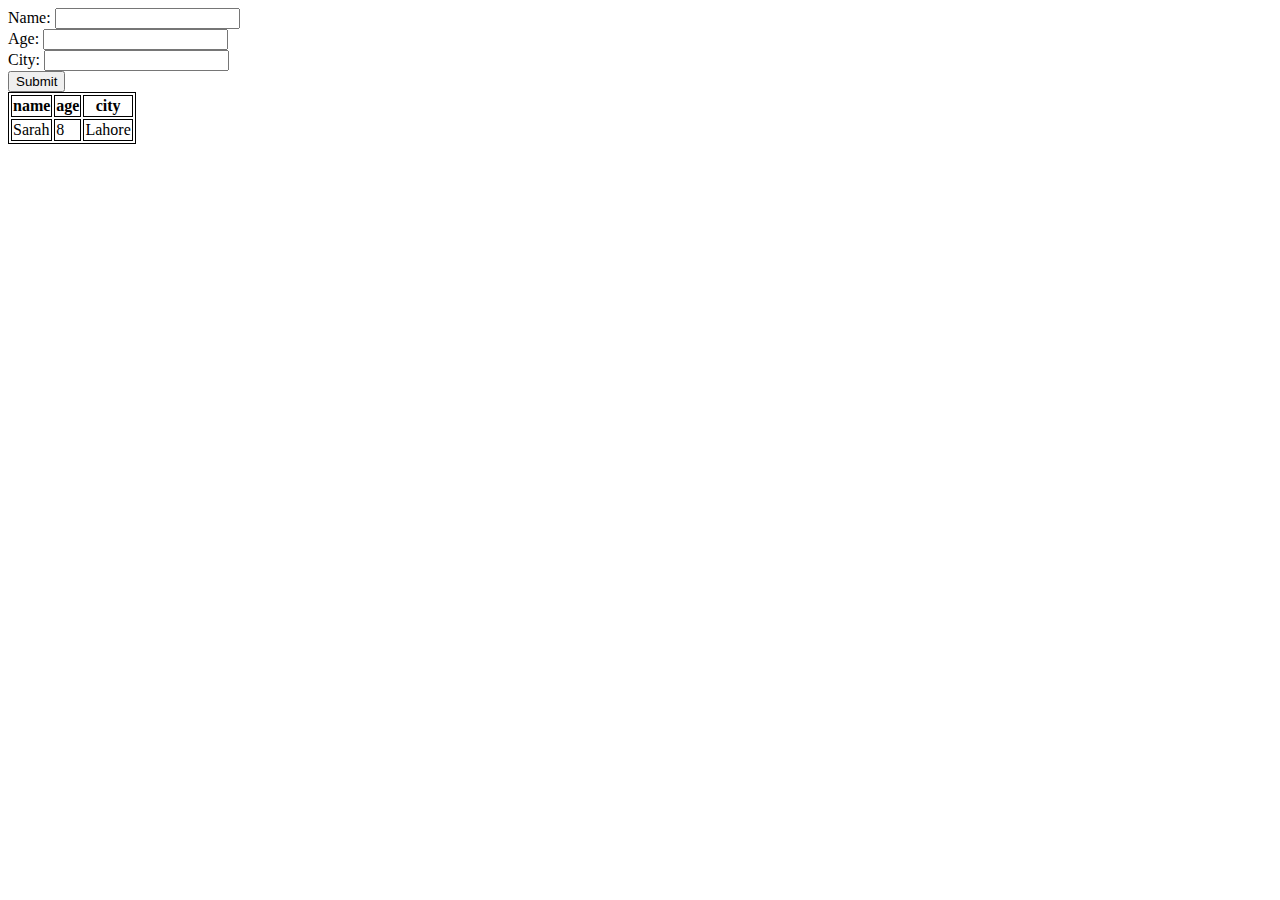
<file: InsertTable/index.html>
<!DOCTYPE html>
<html lang="en">

<head>
    <meta charset="UTF-8">
    <meta name="viewport" content="width=device-width, initial-scale=1.0">
    <title>Insert table</title>
    <style>
        table,
        th,
        td {
            border: 1px solid black;
        }
    </style>
</head>

<body>
    <form>
        <div>Name: <input type="text" id="name" /></div>
        <div>Age: <input type="text" id="age" /></div>
        <div> City: <input type="text" id="city" /></div>
        <button type="button" onclick="getData()">Submit</button>
    </form>
    <table>
        <thead>
            <th>name</th>
            <th>age</th>
            <th>city</th>
        </thead>
        <tbody id="tbody">
            <tr>
                <td>Sarah</td>
                <td>8</td>
                <td>Lahore</td>
            </tr>
        </tbody>
    </table>
    <script src="index.js"></script>
</body>

</html>
</file>
